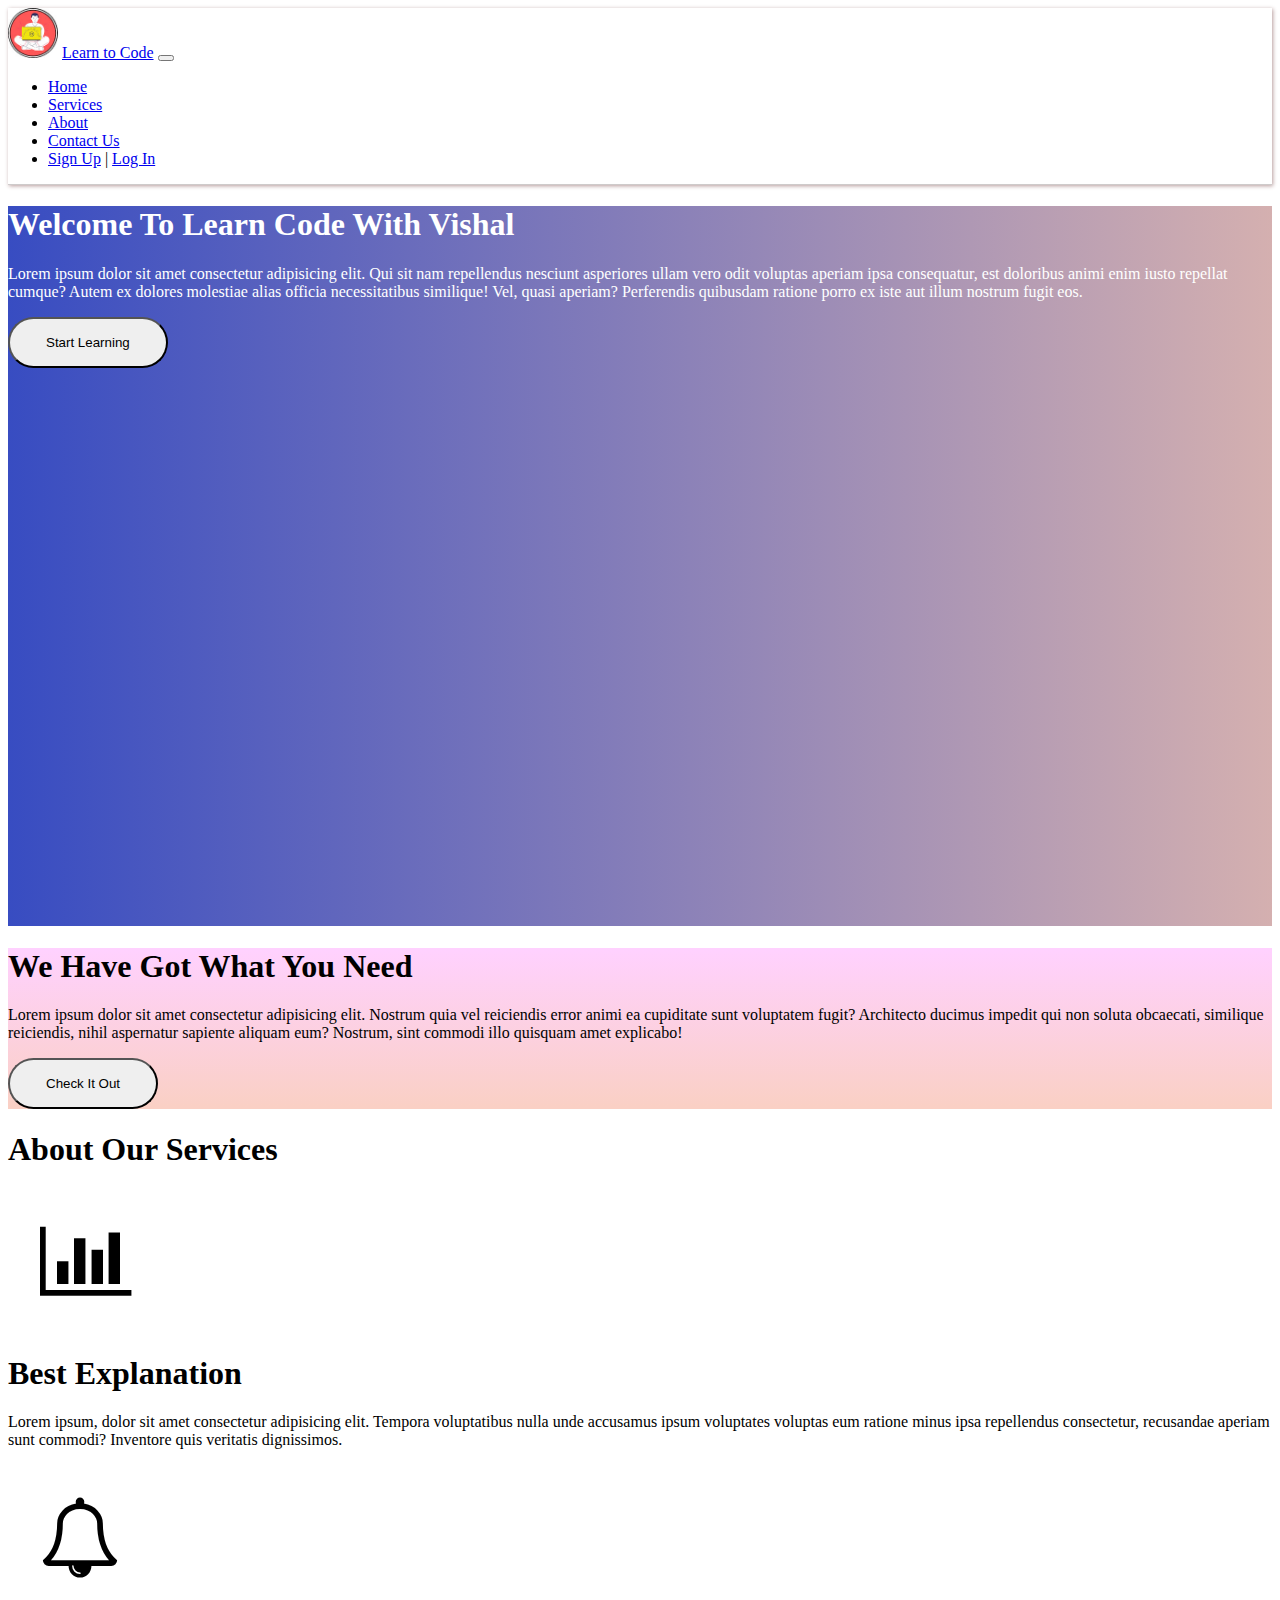
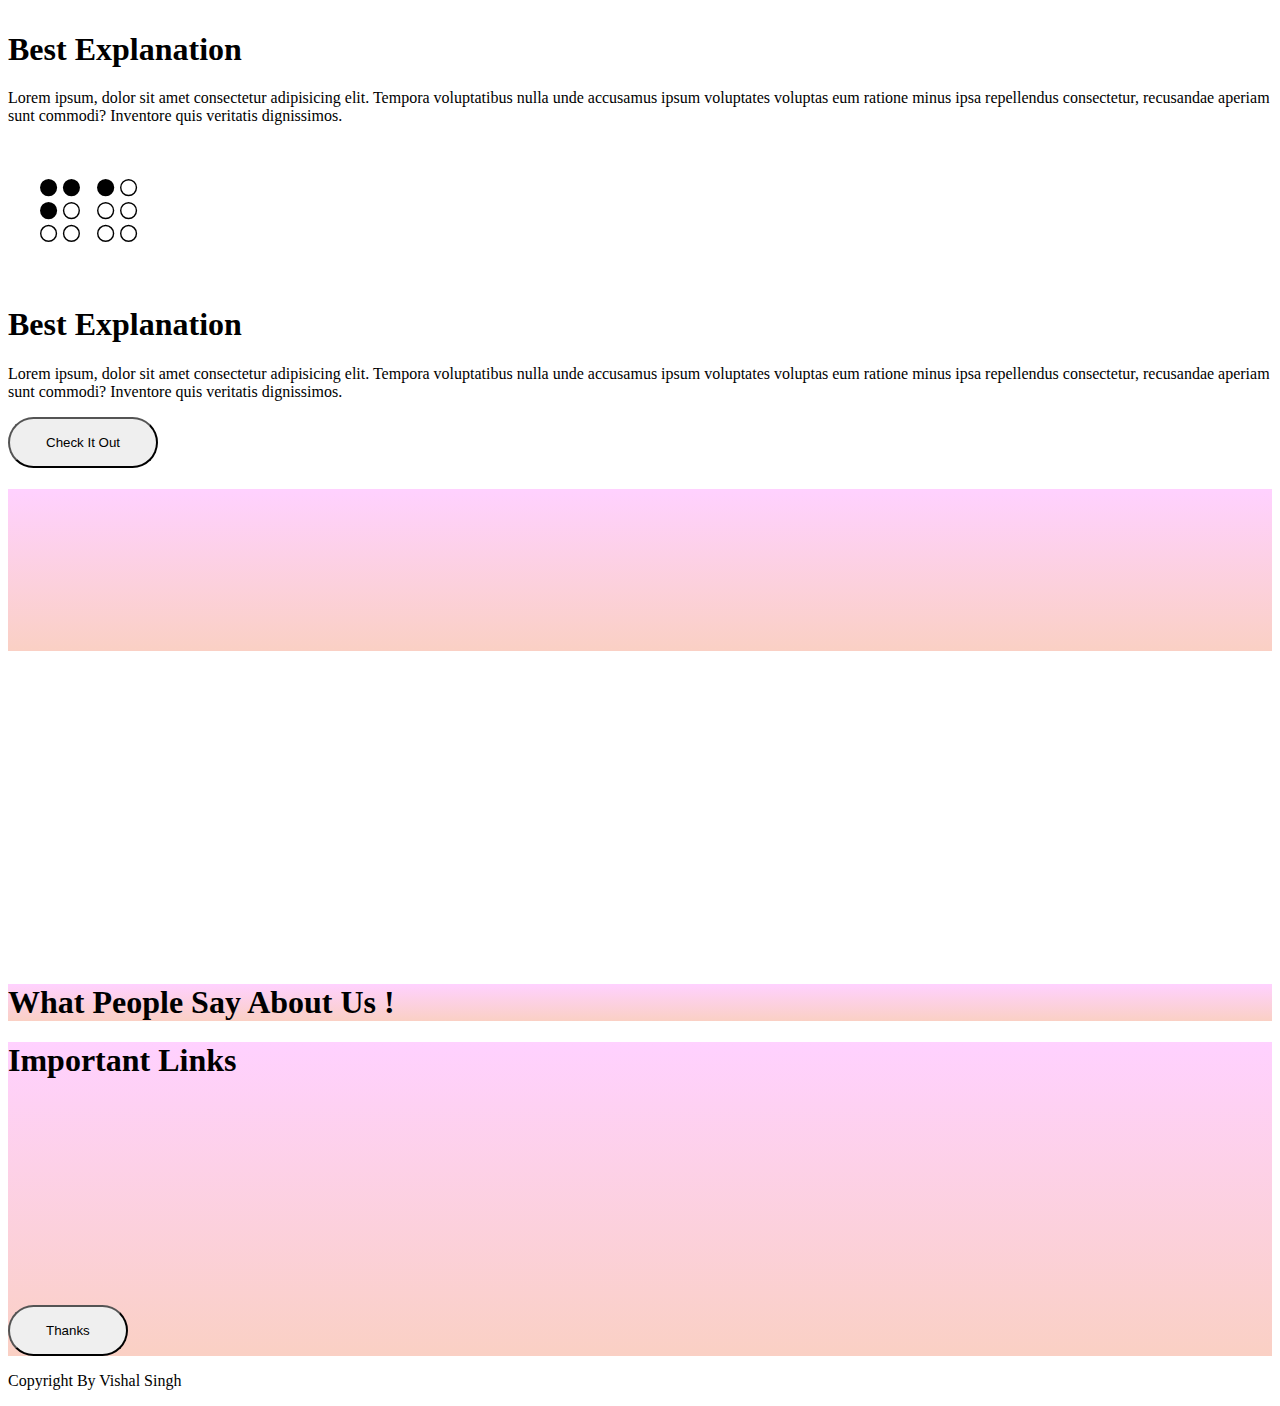
<file: index.html>
<!doctype html>
<html lang="en">
    <head>
        <!-- Required meta tags -->
        <meta charset="utf-8" />
        <meta
          name="viewport"
          content="width=device-width, initial-scale=1, shrink-to-fit=no"
        />
    
        <!-- Bootstrap CSS -->
        <link
          rel="stylesheet"
          href="https://stackpath.bootstrapcdn.com/bootstrap/4.5.0/css/bootstrap.min.css"
          integrity="sha384-9aIt2nRpC12Uk9gS9baDl411NQApFmC26EwAOH8WgZl5MYYxFfc+NcPb1dKGj7Sk"
          crossorigin="anonymous"
        />
    
        <link
          href="https://fonts.googleapis.com/css2?family=Catamaran:wght@500&family=Old+Standard+TT:wght@700&display=swap"
          rel="stylesheet"
        />
        <link
          rel="stylesheet"
          href="https://cdnjs.cloudflare.com/ajax/libs/font-awesome/4.7.0/css/font-awesome.min.css"
        />
        <link rel="stylesheet" href="./css/owl.carousel.min.css">
        <link rel="stylesheet" href="./css//owl.theme.default.css">

        <link
        rel="stylesheet"
        href="https://cdnjs.cloudflare.com/ajax/libs/animate.css/4.1.1/animate.min.css"
      />
        <link rel="stylesheet" href="css/style.css" />
    
        <title>My Learning Template</title>
      </head>
  <body>
   
    <!-- coding area -->
    <!-- navbar start-->
    <nav class="navbar navbar-expand-lg navbar-light bg-light position-fixed w-100">
        <div class="container">
            <img src="./img/logo.jpg" alt="logo" width="50" height="50">
            <a class="navbar-brand mx-3 my-2 home_pg" href="#home_page">Learn to Code</a>
          <button
            class="navbar-toggler"
            type="button"
            data-toggle="collapse"
            data-target="#navbarSupportedContent"
            aria-controls="navbarSupportedContent"
            aria-expanded="false"
            aria-label="Toggle navigation"
          >
            <span class="navbar-toggler-icon"></span>
          </button>
  
          <div class="collapse navbar-collapse" id="navbarSupportedContent">
            <ul class="navbar-nav ml-auto header_links">
              <li class="nav-item active">
                <a class="nav-link" href="#home_page"
                  >Home</a
                >
              </li>
              <li class="nav-item">
                <a class="nav-link" href="#services_page">Services</a>
              </li>
  
              <li class="nav-item">
                <a class="nav-link" href="#about_page">About</a>
              </li>
  
              <li class="nav-item">
                <a class="nav-link" href="#contact_page" tabindex="-1" aria-disabled="true"
                  >Contact Us</a
                >
              </li>

              <!-- <li class="nav-item">
                <a class="nav-link" href="signup.html" tabindex="-1" aria-disabled="true"
                  >Sign Up</a
                >
              </li> -->

              <li class="nav-item">
                <a class="nav-link" href="signup.html"  aria-disabled="true" style="width: 40%;display: inline;">Sign Up</a>
                <span> | </span>
                <a class="nav-link" href="login.html"  aria-disabled="true" style=" display: inline-block;">Log In</a>
             </li>

            </ul>
          </div>
        </div>
      </nav>
    <!-- navbar ends-->

      <!-- header section  -->

      <div class="header" id="home_page">
        <div class="container h-100">
            <div class="row h-100 align-items-center">
                <div class="col-md-12 text-center">
                    <h1 class="animate__animated animate__fadeInDown wow">Welcome To Learn Code With Vishal </h1>
                    <p>
                        Lorem ipsum dolor sit amet consectetur adipisicing elit. Qui sit nam 
                        repellendus nesciunt asperiores ullam vero odit voluptas aperiam ipsa
                         consequatur, est doloribus animi enim iusto repellat cumque? Autem ex
                          dolores molestiae alias officia necessitatibus similique! Vel, quasi 
                          aperiam? Perferendis quibusdam ratione porro ex iste aut illum nostrum fugit eos.
                    </p>
                    <button class="btn btn-primary">Start Learning</button>
                </div>
            </div>
        </div>

      </div>
      <!-- header section ends  -->

      <!-- message section -->
      <section class="message py-5">

        <div class="container text-center">
            <h1>We Have Got What You Need</h1>
            <p>Lorem ipsum dolor sit amet consectetur adipisicing elit.
                 Nostrum quia vel reiciendis error animi ea cupiditate sunt
                  voluptatem fugit? Architecto ducimus impedit qui non soluta obcaecati,
                   similique reiciendis, nihil aspernatur sapiente aliquam eum? Nostrum, 
                   sint commodi illo quisquam amet explicabo!
            </p>
            <button class="btn btn-primary">Check It Out</button>
        </div>
      </section>

      <!-- message section ends -->

      <!-- about section  -->

      <section class="services" id="services_page">
        <div class="container text-center py-5">
                <h1>About Our Services</h1>
            <div class="row">
                <div class="col-md-4">
                    <div class="card">
                        <div class="card-body">
                            <i class="fa fa-bar-chart"></i>
                            <h1>Best Explanation</h1>
                            <p>Lorem ipsum, dolor sit amet consectetur adipisicing elit. Tempora
                                 voluptatibus nulla unde accusamus ipsum voluptates voluptas eum 
                                 ratione minus ipsa repellendus consectetur, recusandae aperiam 
                                 sunt commodi? Inventore quis veritatis dignissimos.
                            </p>
                        </div>
                    </div>
                </div>
                <div class="col-md-4">
                    <div class="card">
                        <div class="card-body">
                            <i class="fa fa-bell-o"></i>
                            <h1>Best Explanation</h1>
                            <p>Lorem ipsum, dolor sit amet consectetur adipisicing elit. Tempora
                                 voluptatibus nulla unde accusamus ipsum voluptates voluptas eum 
                                 ratione minus ipsa repellendus consectetur, recusandae aperiam 
                                 sunt commodi? Inventore quis veritatis dignissimos.
                            </p>
                        </div>
                    </div>
                </div>
                <div class="col-md-4">
                    <div class="card">
                        <div class="card-body">
                            <i class="fa fa-braille"></i>
                            <h1>Best Explanation</h1>
                            <p>Lorem ipsum, dolor sit amet consectetur adipisicing elit. Tempora
                                 voluptatibus nulla unde accusamus ipsum voluptates voluptas eum 
                                 ratione minus ipsa repellendus consectetur, recusandae aperiam 
                                 sunt commodi? Inventore quis veritatis dignissimos.
                            </p>
                        </div>
                    </div>
                </div>
            </div>
            <button class="btn btn-outline-primary my-4">Check It Out</button>
        </div>
      </section>

      <!-- about section ends -->

      <!-- download section -->

      <section class="message py-5">

        <div class="container text-center animate__animated animate__fadeInDown wow">
            <h1>Download & Start Exploring</h1>
            <p>Lorem ipsum dolor sit amet consectetur adipisicing elit.
                 Nostrum quia vel reiciendis error animi ea cupiditate sunt
                  voluptatem fugit? Architecto ducimus impedit qui non soluta obcaecati,
                   similique reiciendis, nihil aspernatur sapiente aliquam eum? Nostrum, 
                   sint commodi illo quisquam amet explicabo!
            </p>
            <button class="btn btn-outline-success">Download</button>
        </div>
      </section>
      <!-- download section ends -->

      <!-- contact us section -->

      <section class="contact  animate__animated animate__bounceIn animate__slower wow" id="contact_page">
          <div class="container text-center py-5">
              <h1>Lets get In Touch !</h1>
              <p>Lorem ipsum dolor sit amet consectetur adipisicing elit. Obcaecati 
                  dolor autem fuga nulla explicabo fugit id adipisci aliquam minima dicta 
                  tenetur facere ipsa nihil, nobis eaque tempora placeat cupiditate totam.
              </p>
              <i class="fa fa-phone text-warning conts"></i>
              <i class="fa fa-heart text-danger conts"></i>
              <p>+91-8180026269</p>
              <p>www.codinguru.com</p>
          </div>
      </section>
      <!-- contact us section ends -->

      <!-- people say about us  -->
      <section class="ppl-about-us" id="about_page">
          <div class="container py-4">
              <h1 class="text-center py-2">What People Say About Us !</h1>
              <div class="row">
                <div class="owl-carousel owl-theme">
                    <div> 
                        <div class="card">
                            <div class="card-body text-center">
                                <i class="fa fa-user-o" aria-hidden="true"></i>
                                <h1>Best Explanation</h1>
                                <p>Lorem ipsum, dolor sit amet consectetur adipisicing elit. Tempora
                                     voluptatibus nulla unde accusamus ipsum voluptates voluptas eum 
                                     ratione minus ipsa repellendus consectetur, recusandae aperiam 
                                     sunt commodi? Inventore quis veritatis dignissimos.
                                </p>
                            </div>
                        </div>
                    </div>
                    <div>
                        <div class="card">
                            <div class="card-body text-center">
                                <i class="fa fa-user-o" aria-hidden="true"></i>
                                <h1>Best Explanation</h1>
                                <p>Lorem ipsum, dolor sit amet consectetur adipisicing elit. Tempora
                                     voluptatibus nulla unde accusamus ipsum voluptates voluptas eum 
                                     ratione minus ipsa repellendus consectetur, recusandae aperiam 
                                     sunt commodi? Inventore quis veritatis dignissimos.
                                </p>
                            </div>
                        </div>
                    </div>
                    <div>
                        <div class="card">
                            <div class="card-body text-center">
                                <i class="fa fa-user-o" aria-hidden="true"></i>
                                <h1>Best Explanation</h1>
                                <p>Lorem ipsum, dolor sit amet consectetur adipisicing elit. Tempora
                                     voluptatibus nulla unde accusamus ipsum voluptates voluptas eum 
                                     ratione minus ipsa repellendus consectetur, recusandae aperiam 
                                     sunt commodi? Inventore quis veritatis dignissimos.
                                </p>
                            </div>
                        </div>
                    </div>
                    <div>
                        <div class="card">
                            <div class="card-body text-center">
                                <i class="fa fa-user-o" aria-hidden="true"></i>
                                <h1>Best Explanation</h1>
                                <p>Lorem ipsum, dolor sit amet consectetur adipisicing elit. Tempora
                                     voluptatibus nulla unde accusamus ipsum voluptates voluptas eum 
                                     ratione minus ipsa repellendus consectetur, recusandae aperiam 
                                     sunt commodi? Inventore quis veritatis dignissimos.
                                </p>
                            </div>
                        </div>
                    </div>
                    <div>
                        <div class="card">
                            <div class="card-body text-center">
                                <i class="fa fa-user-o" aria-hidden="true"></i>
                                <h1>Best Explanation</h1>
                                <p>Lorem ipsum, dolor sit amet consectetur adipisicing elit. Tempora
                                     voluptatibus nulla unde accusamus ipsum voluptates voluptas eum 
                                     ratione minus ipsa repellendus consectetur, recusandae aperiam 
                                     sunt commodi? Inventore quis veritatis dignissimos.
                                </p>
                            </div>
                        </div>
                    </div>
                    <div>
                        <div class="card">
                            <div class="card-body text-center">
                                <i class="fa fa-user-o" aria-hidden="true"></i>
                                <h1>Best Explanation</h1>
                                <p>Lorem ipsum, dolor sit amet consectetur adipisicing elit. Tempora
                                     voluptatibus nulla unde accusamus ipsum voluptates voluptas eum 
                                     ratione minus ipsa repellendus consectetur, recusandae aperiam 
                                     sunt commodi? Inventore quis veritatis dignissimos.
                                </p>
                            </div>
                        </div>
                    </div>
                    <div>
                        <div class="card">
                            <div class="card-body text-center">
                                <i class="fa fa-user-o" aria-hidden="true"></i>
                                <h1>Best Explanation</h1>
                                <p>Lorem ipsum, dolor sit amet consectetur adipisicing elit. Tempora
                                     voluptatibus nulla unde accusamus ipsum voluptates voluptas eum 
                                     ratione minus ipsa repellendus consectetur, recusandae aperiam 
                                     sunt commodi? Inventore quis veritatis dignissimos.
                                </p>
                            </div>
                        </div>
                    </div>
                  </div>
              </div>
          </div>
      </section>
      <!-- people say about us ends -->

       <!-- links section -->
       <section class="message py-5">
        <div class="container text-center">
            <h1>Important Links</h1>
            <div class="container">
                <div class="row py-4">
                    <div class="col-md-6 animate__animated animate__fadeInDown wow">
                        <p>Facebook</p>
                        <p>Google</p>
                        <p>Instagram</p>
                    </div>
                    <div class="col-md-6 animate__animated animate__fadeInDown wow">
                        <p>Snapchat</p>
                        <p>WhatsApp</p>
                        <p>Yahoo</p>
                    </div>
                </div>
            </div>
            
            <button class="btn btn-primary">Thanks</button>
        </div>
      </section>

      <!-- links section ends  -->
      <!-- demo -->
      <!-- demo ends -->

      <!-- footer section  -->

      <section class="footer bg-dark">
          <div class="container py-5 text-white text-center">
            <p>Copyright By Vishal Singh</p>
          </div>
      </section>
      <!-- footer section ends -->

    <!-- coding area ends -->


    <!-- Option 1: Bootstrap Bundle with Popper -->
    <script src="https://code.jquery.com/jquery-3.6.0.js" 
    integrity="sha256-H+K7U5CnXl1h5ywQfKtSj8PCmoN9aaq30gDh27Xc0jk="
     crossorigin="anonymous">
    </script>
  <script
    src="https://cdn.jsdelivr.net/npm/popper.js@1.16.0/dist/umd/popper.min.js"
    integrity="sha384-Q6E9RHvbIyZFJoft+2mJbHaEWldlvI9IOYy5n3zV9zzTtmI3UksdQRVvoxMfooAo"
    crossorigin="anonymous"
  ></script>
  <script
    src="https://stackpath.bootstrapcdn.com/bootstrap/4.5.0/js/bootstrap.min.js"
    integrity="sha384-OgVRvuATP1z7JjHLkuOU7Xw704+h835Lr+6QL9UvYjZE3Ipu6Tp75j7Bh/kR0JKI"
    crossorigin="anonymous"
  ></script>
  <script src="./js/wow.min.js"></script>
  <script src="./js//owl.carousel.min.js"></script>
    <script src="./js/index.js"></script>
    <script>
        $(document).ready(function(){
            $(".owl-carousel").owlCarousel(
                {
                    loop : true,
                    margin :10,
                    autoplay : true,
                    smartSpeed : 200,
                    navSpeed : 100,
                    autoplayTimeout : 3000,
                    autoplaySpeed : 1000,
                    responsive:{
                                0:{
                                    items:1,
                                    nav:true
                                },
                                600:{
                                    items:3,
                                    nav:false
                                },
                                1000:{
                                    items:3,
                                    nav:true,
                                    loop:false
                                }
                }
                }
            );
        });
    </script>
     <script>
        new WOW(
            {
                      boxClass:     'wow',      // default
                      animateClass: 'animated', // default
                      offset:       0,          // default
                      mobile:       true,       // default
                      live:         true        // default
                    }
        ).init();
    </script>
    </body>
</html>
</file>
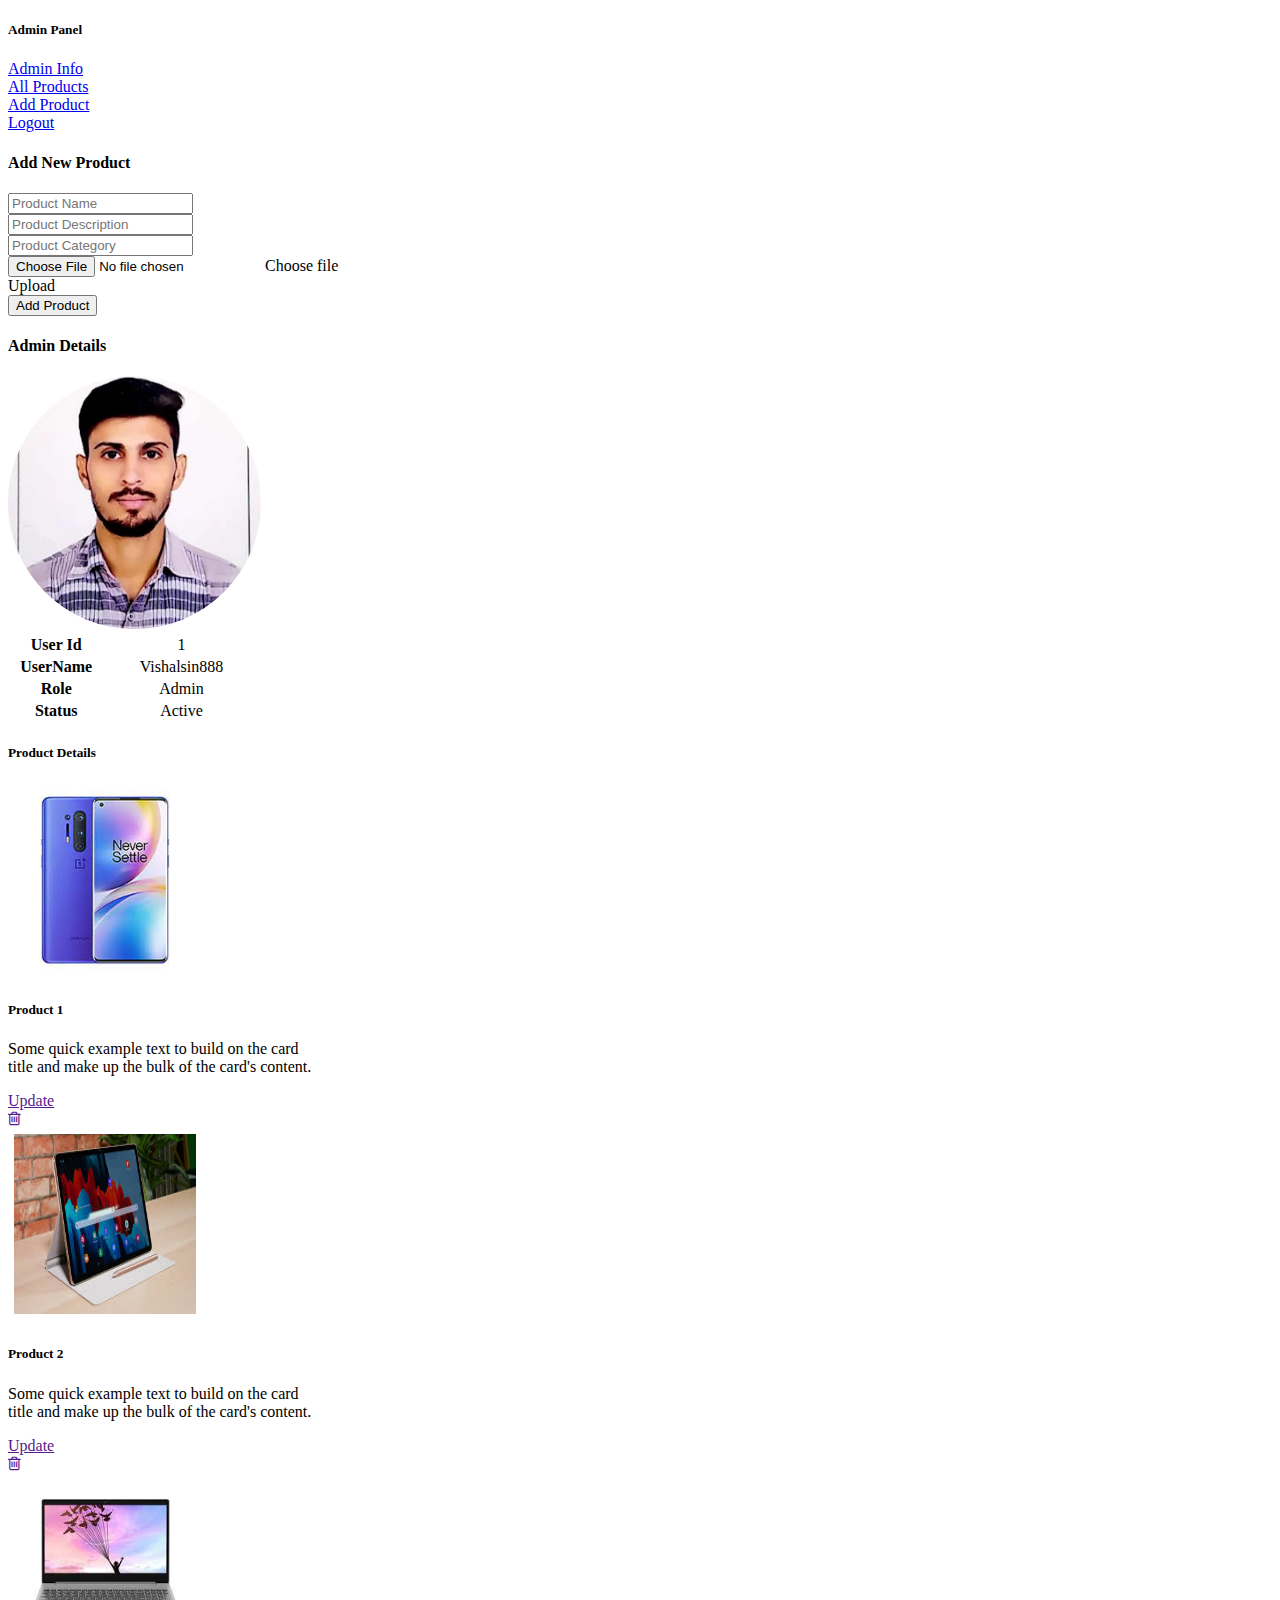
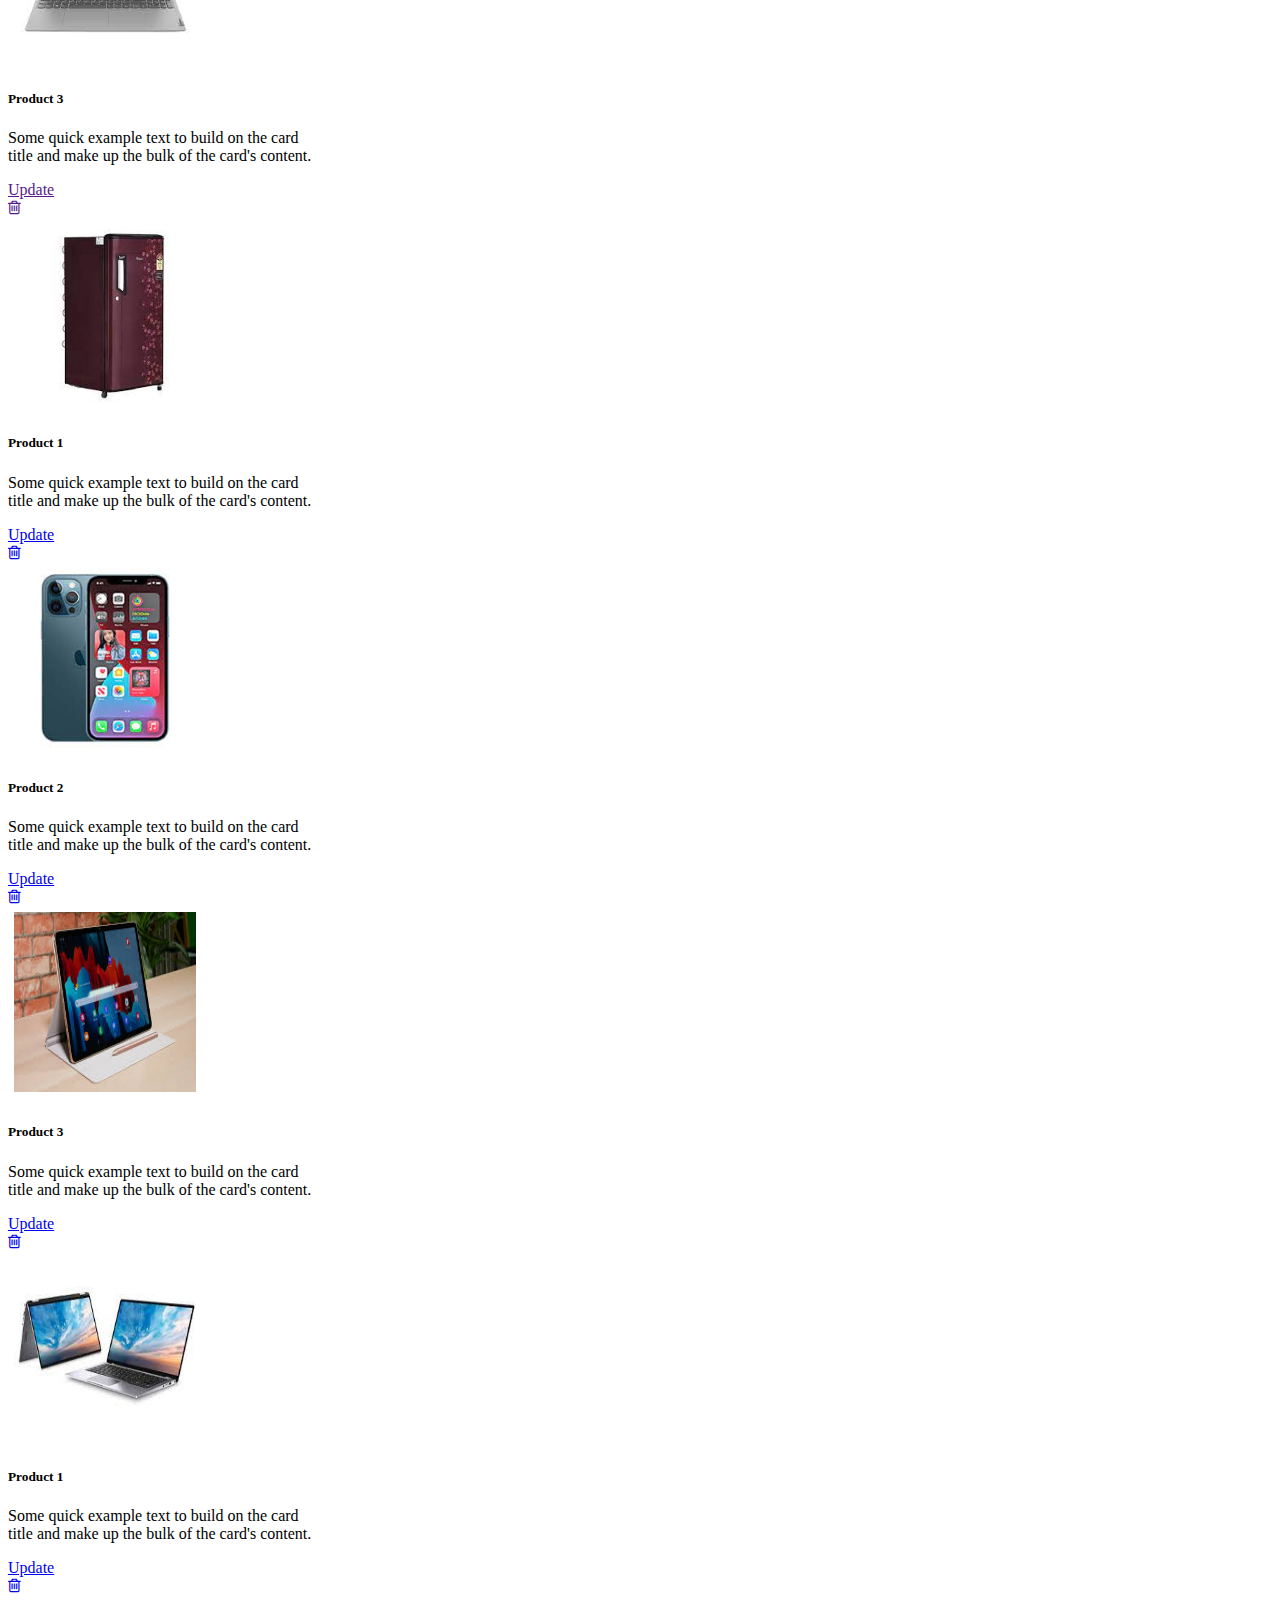
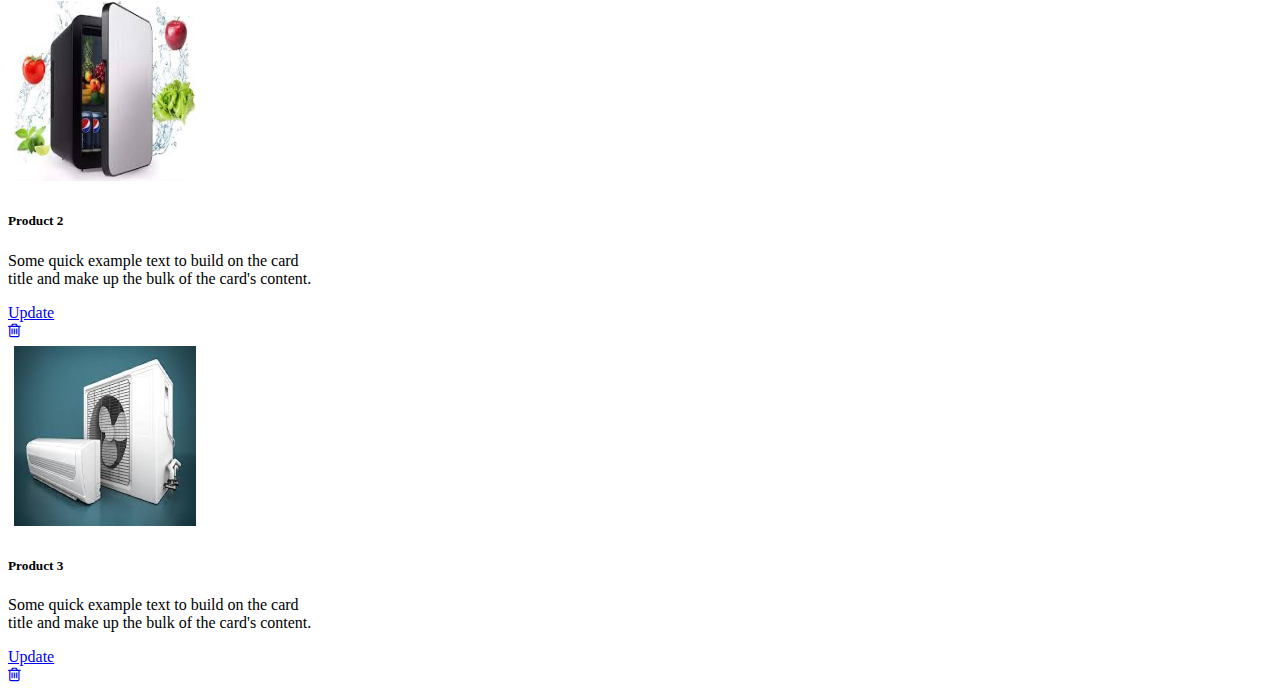
<file: admin.html>
<!DOCTYPE html>
<html lang="en">
<head>
    <meta charset="UTF-8">
    <meta http-equiv="X-UA-Compatible" content="IE=edge">
    <meta name="viewport" content="width=device-width, initial-scale=1.0">
    <link
    rel="stylesheet"
    href="https://stackpath.bootstrapcdn.com/bootstrap/4.5.0/css/bootstrap.min.css"
    integrity="sha384-9aIt2nRpC12Uk9gS9baDl411NQApFmC26EwAOH8WgZl5MYYxFfc+NcPb1dKGj7Sk"
    crossorigin="anonymous"
  />

  <link
    href="https://fonts.googleapis.com/css2?family=Catamaran:wght@500&family=Old+Standard+TT:wght@700&display=swap"
    rel="stylesheet"
  />
  <link
    rel="stylesheet"
    href="https://cdnjs.cloudflare.com/ajax/libs/font-awesome/4.7.0/css/font-awesome.min.css"
  />
  <link rel="stylesheet" href="css/products.css" />
    <title>Document</title>
</head>
<body>
    <div class="bootstrap-wrapper">
        <div class="container-fluid">
            <div class="row py-2">
                <div class="col-md-3">
                    <div class="card bg-light">
                        <div class="card-body">
                            <h5 class="py-3">Admin Panel</h5>
                                <div class="container my-3" id="AdminInfo">
                                    <a class="btn btn-secondary" data-toggle="collapse" href="#collapseAdminInfo" role="button" aria-expanded="true" aria-controls="collapseAdminInfo">Admin Info</a>
                                </div>
                                <div class="container my-3" id="AllProductsInfo">
                                    <a class="btn btn-info" data-toggle="collapse" href="#collapseAllProducts" role="button" aria-expanded="false" aria-controls="collapseAllProducts">All Products</a>
                                </div>
                                <div class="container my-3" id="ProductInfo">
                                    <a class="btn btn-info" data-toggle="collapse" href="#collapseProduct" role="button" aria-expanded="false" aria-controls="collapseProduct">
                                        Add Product
                                    </a>
                                </div>
                                <div class="container my-3">
                                    <a class="btn btn-danger" href="index.html">Logout</a>
                                </div>
                        </div>
                    </div>
                </div>
                <div class="col-md-9" id="cardsInfo">
                    <div class="card bg-light">
                        <div class="card-body collapse" id="collapseProduct" aria-labelledby="ProductInfo" data-parent="#cardsInfo">
                            <div class="row">
                                <div class="container">
                                    <div class="card bg-light my-1">
                                        <div class="card-body mx-auto">
                                            <h4 class="card-title text-center my-3">Add New Product</h4>
                                            <form action="">
                            
                                                <!-- prod name  -->
                                                <div class="form-group input-group">
                                                    <input type="text" class="form-control" placeholder="Product Name">
                                                </div>

                                                <!-- prod description  -->
                                                <div class="form-group input-group mb-4">
                                                    <input type="password" class="form-control" placeholder="Product Description">
                                                </div>
                                                <!-- prod category  -->
                                                <div class="form-group input-group mb-4">
                                                  
                                                    <input type="password" class="form-control" placeholder="Product Category">
                                                </div>

                                                <div class="input-group mb-3">
                                                    <div class="custom-file">
                                                      <input type="file" class="custom-file-input" id="inputGroupFile02">
                                                      <label class="custom-file-label" for="inputGroupFile02">Choose file</label>
                                                    </div>
                                                    <div class="input-group-append">
                                                      <span class="input-group-text ml-2" id="" >Upload</span>
                                                    </div>
                                                </div>
                            
                                               <div class="container text-center">
                                                    <button class="btn btn-primary"> Add Product </button>
                                               </div>
                                            </form>
                            
                                        </div>
                                    </div>
                                </div>
                            </div>
                        </div>
                        <div class="card-body collapse show" id="collapseAdminInfo" aria-labelledby="AdminInfo" data-parent="#cardsInfo">
                            <div class="row">
                                <div class="container">
                                    <div class="card bg-light my-1">
                                        <div class="card-body mx-5">
                                            <h4 class="card-title text-center my-3"> Admin Details </h4>
                                                <div class="container">
                                                    <div class="container text-center py-4">
                                                        <img class="admin_img" src="./img/admin.jpg" alt="" width="100" height="100">
                                                    </div>
                                                    <table class="table table-bordered">
                                                        <thead class="thead-dark">
                                                          <tr>
                                                            <th scope="col">User Id</th>
                                                            <td scope="row">1</td>
                                                          </tr>
                                                          <tr>
                                                            <th scope="col">UserName</th>
                                                            <td>Vishalsin888</td>
                                                          </tr>
                                                          <tr>
                                                            <th scope="col">Role</th>
                                                            <td>Admin</td>
                                                          </tr>
                                                          <tr>
                                                            <th scope="col">Status</th>
                                                            <td>Active</td>
                                                          </tr>
                                                        </thead>
                                                      </table>
                                                </div>
                                        </div>
                                    </div>
                                </div>
                            </div>
                        </div>
                        <div class="card-body collapse" id="collapseAllProducts" aria-labelledby="AllProductsInfo" data-parent="#cardsInfo">
                            <h5>Product Details</h5>
                            <div class="row">
                                <div class="col-md-4">
                                    <div class="card my-3" style="width: 19rem;">
                                        <img class="card-img-top" src="./img/m1.jpg" alt="Card image cap">
                                        <div class="card-body">
                                        <h5 class="card-title">Product 1</h5>
                                        <p class="card-text">Some quick example text to build on the card title and make up the bulk of the card's content.</p>
                                        <div class="container">
                                            <div class="row">
                                                <div class="col-md-6">
                                                    <a class="btn btn-primary" href="">Update</a>
                                                </div>
                                                <div class="col-md-6">
                                                    <a class="btn btn-danger" href=""><i class="fa fa-trash-o" aria-hidden="true"></i></a>
                                                </div>
                                            </div>
                                        </div>
                                        </div>
                                    </div>
                                    <div class="card my-3" style="width: 19rem;">
                                        <img class="card-img-top" src="./img/t2.jpg" alt="Card image cap">
                                        <div class="card-body">
                                        <h5 class="card-title">Product 2</h5>
                                        <p class="card-text">Some quick example text to build on the card title and make up the bulk of the card's content.</p>
                                        <div class="container">
                                            <div class="row">
                                                <div class="col-md-6">
                                                    <a class="btn btn-primary" href="">Update</a>
                                                </div>
                                                <div class="col-md-6">
                                                    <a class="btn btn-danger" href=""><i class="fa fa-trash-o" aria-hidden="true"></i></a>
                                                </div>
                                            </div>
                                        </div>
                                        </div>
                                    </div>
                                    <div class="card my-3" style="width: 19rem;">
                                        <img class="card-img-top" src="./img/l1.jpg" alt="Card image cap">
                                        <div class="card-body">
                                        <h5 class="card-title">Product 3</h5>
                                        <p class="card-text">Some quick example text to build on the card title and make up the bulk of the card's content.</p>
                                        <div class="container">
                                            <div class="row">
                                                <div class="col-md-6">
                                                    <a class="btn btn-primary" href="">Update</a>
                                                </div>
                                                <div class="col-md-6">
                                                    <a class="btn btn-danger" href=""><i class="fa fa-trash-o" aria-hidden="true"></i></a>
                                                </div>
                                            </div>
                                        </div>
                                        </div>
                                    </div>
                                </div>
                                <div class="col-md-4">
                                    <div class="card my-3" style="width: 19rem;">
                                        <img class="card-img-top" src="./img/fr1.jpg" alt="Card image cap">
                                        <div class="card-body">
                                        <h5 class="card-title">Product 1</h5>
                                        <p class="card-text">Some quick example text to build on the card title and make up the bulk of the card's content.</p>
                                        <div class="container">
                                            <div class="row">
                                                <div class="col-md-6">
                                                    <a class="btn btn-primary" href="#">Update</a>
                                                </div>
                                                <div class="col-md-6">
                                                    <a class="btn btn-danger" href="#"><i class="fa fa-trash-o" aria-hidden="true"></i></a>
                                                </div>
                                            </div>
                                        </div>
                                        </div>
                                    </div>
                                    <div class="card my-3" style="width: 19rem;">
                                        <img class="card-img-top" src="./img/m2.jpg" alt="Card image cap">
                                        <div class="card-body">
                                        <h5 class="card-title">Product 2</h5>
                                        <p class="card-text">Some quick example text to build on the card title and make up the bulk of the card's content.</p>
                                        <div class="container">
                                            <div class="row">
                                                <div class="col-md-6">
                                                    <a class="btn btn-primary" href="#">Update</a>
                                                </div>
                                                <div class="col-md-6">
                                                    <a class="btn btn-danger" href="#"><i class="fa fa-trash-o" aria-hidden="true"></i></a>
                                                </div>
                                            </div>
                                        </div>
                                        </div>
                                    </div>
                                    <div class="card my-3" style="width: 19rem;">
                                        <img class="card-img-top" src="./img/t2.jpg" alt="Card image cap">
                                        <div class="card-body">
                                        <h5 class="card-title">Product 3</h5>
                                        <p class="card-text">Some quick example text to build on the card title and make up the bulk of the card's content.</p>
                                        <div class="container">
                                            <div class="row">
                                                <div class="col-md-6">
                                                    <a class="btn btn-primary" href="#">Update</a>
                                                </div>
                                                <div class="col-md-6">
                                                    <a class="btn btn-danger" href="#"><i class="fa fa-trash-o" aria-hidden="true"></i></a>
                                                </div>
                                            </div>
                                        </div>
                                        </div>
                                    </div>
                                </div>
                                <div class="col-md-4">
                                    <div class="card my-3" style="width: 19rem;">
                                        <img class="card-img-top" src="./img/l2.jpg" alt="Card image cap">
                                        <div class="card-body">
                                        <h5 class="card-title">Product 1</h5>
                                        <p class="card-text">Some quick example text to build on the card title and make up the bulk of the card's content.</p>
                                        <div class="container">
                                            <div class="row">
                                                <div class="col-md-6">
                                                    <a class="btn btn-primary" href="#">Update</a>
                                                </div>
                                                <div class="col-md-6">
                                                    <a class="btn btn-danger" href="#"><i class="fa fa-trash-o" aria-hidden="true"></i></a>
                                                </div>
                                            </div>
                                        </div>
                                        </div>
                                    </div>
                                    <div class="card my-3" style="width: 19rem;">
                                        <img class="card-img-top" src="./img/fr2.jpg" alt="Card image cap">
                                        <div class="card-body">
                                        <h5 class="card-title">Product 2</h5>
                                        <p class="card-text">Some quick example text to build on the card title and make up the bulk of the card's content.</p>
                                        <div class="container">
                                            <div class="row">
                                                <div class="col-md-6">
                                                    <a class="btn btn-primary" href="#">Update</a>
                                                </div>
                                                <div class="col-md-6">
                                                    <a class="btn btn-danger" href="#"><i class="fa fa-trash-o" aria-hidden="true"></i></a>
                                                </div>
                                            </div>
                                        </div>
                                        </div>
                                    </div>
                                    <div class="card my-3" style="width: 19rem;">
                                        <img class="card-img-top" src="./img/ac1.jpg" alt="Card image cap">
                                        <div class="card-body">
                                        <h5 class="card-title">Product 3</h5>
                                        <p class="card-text">Some quick example text to build on the card title and make up the bulk of the card's content.</p>
                                        <div class="container">
                                            <div class="row">
                                                <div class="col-md-6">
                                                    <a class="btn btn-primary" href="#">Update</a>
                                                </div>
                                                <div class="col-md-6">
                                                    <a class="btn btn-danger" href="#"><i class="fa fa-trash-o" aria-hidden="true"></i></a>
                                                </div>
                                            </div>
                                        </div>
                                        </div>
                                    </div>
                                </div>
                            </div>

                        </div>
                    </div>
                </div>
            </div>
        </div>
    </div>


    <script src="https://code.jquery.com/jquery-3.3.1.slim.min.js" integrity="sha384-q8i/X+965DzO0rT7abK41JStQIAqVgRVzpbzo5smXKp4YfRvH+8abtTE1Pi6jizo" crossorigin="anonymous"></script>
    <script src="https://cdnjs.cloudflare.com/ajax/libs/popper.js/1.14.7/umd/popper.min.js" integrity="sha384-UO2eT0CpHqdSJQ6hJty5KVphtPhzWj9WO1clHTMGa3JDZwrnQq4sF86dIHNDz0W1" crossorigin="anonymous"></script>
    <script src="https://stackpath.bootstrapcdn.com/bootstrap/4.3.1/js/bootstrap.min.js" integrity="sha384-JjSmVgyd0p3pXB1rRibZUAYoIIy6OrQ6VrjIEaFf/nJGzIxFDsf4x0xIM+B07jRM" crossorigin="anonymous"></script>
    
</body>
</html>
</file>
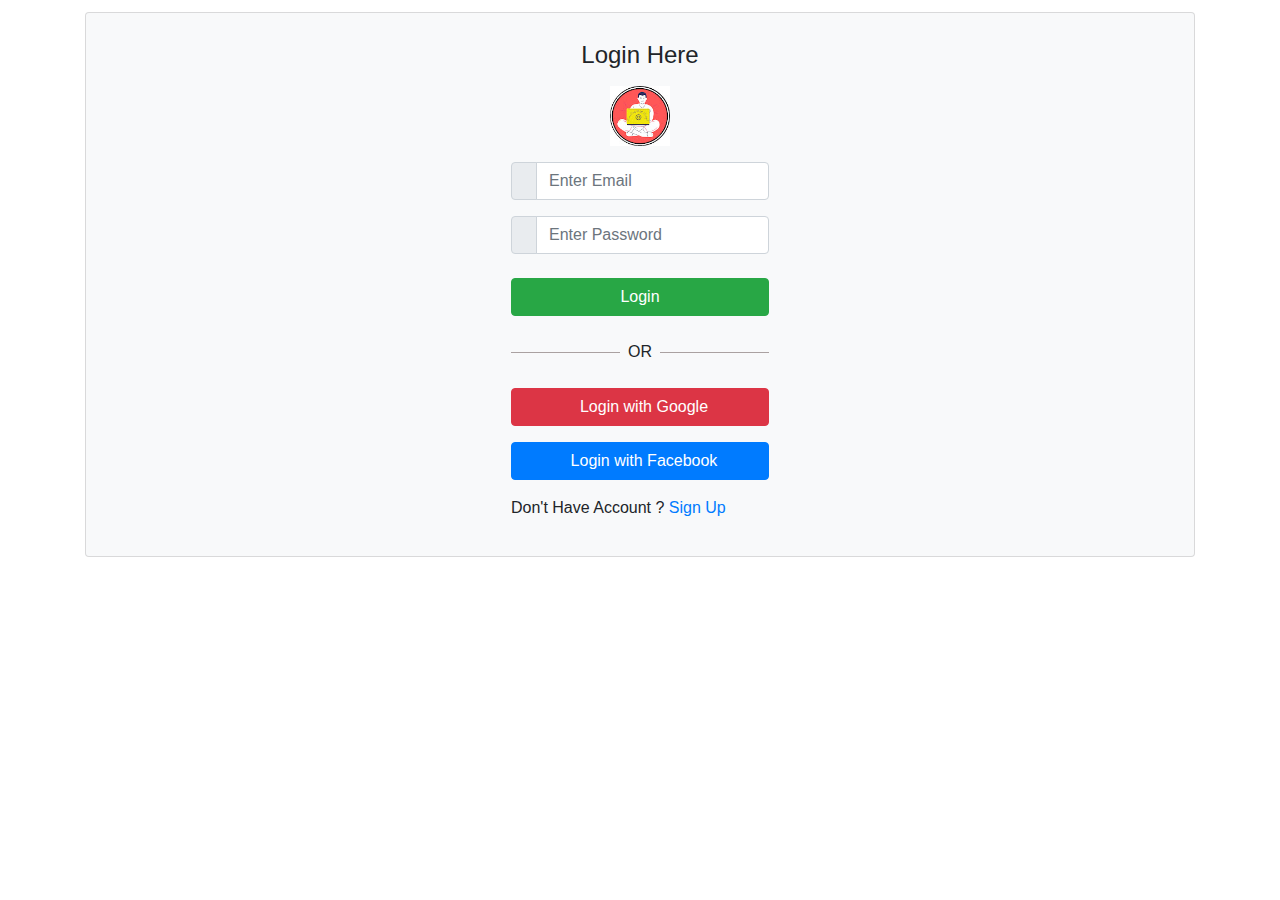
<file: login.html>
<!doctype html>
<html lang="en">
  <head>
    <!-- Required meta tags -->
    <meta charset="utf-8">
    <meta name="viewport" content="width=device-width, initial-scale=1, shrink-to-fit=no">

    <!-- Bootstrap CSS -->
      <!-- Bootstrap CSS -->
      <link rel="stylesheet" href="https://stackpath.bootstrapcdn.com/bootstrap/4.3.1/css/bootstrap.min.css" integrity="sha384-ggOyR0iXCbMQv3Xipma34MD+dH/1fQ784/j6cY/iJTQUOhcWr7x9JvoRxT2MZw1T" crossorigin="anonymous">
      <link
        rel="stylesheet"
        href="https://cdnjs.cloudflare.com/ajax/libs/animate.css/4.1.1/animate.min.css"
      />
      <link rel="stylesheet" href="https://cdnjs.cloudflare.com/ajax/libs/font-awesome/6.0.0-beta2/css/all.min.css" integrity="sha512-YWzhKL2whUzgiheMoBFwW8CKV4qpHQAEuvilg9FAn5VJUDwKZZxkJNuGM4XkWuk94WCrrwslk8yWNGmY1EduTA==" crossorigin="anonymous" referrerpolicy="no-referrer" />
      <title>Login Here</title>
      <style>
        .divider{
            position: relative;
            text-align: center;
        }
  
        .divider span{
            padding: 8px;
            position: relative;
            z-index: 5;
        }
        .divider::after{
            content: "";
            position: absolute;
            width: 100%;
            border-bottom: 1.5px solid rgb(170, 161, 161);
            top: 50%;
            left: 0;
            z-index: 1;
        }
        .fa-caret-left{
            position: absolute;
            top: 30%;
            left: 1px;
            font-size: 36px;
            color: #a90b0c;
        }
    </style>
  </head>
  <body>
    
    <!-- login page  -->

    <div class="container py-2">
        <div class="row">
            <a href="https://vishalsin888.github.io/codinguru/"><i class="fa-solid fa-caret-left"></i></a>
        </div> 
        <div class="card bg-light my-1  animate__animated animate__bounceIn wow">
            <div class="card-body mx-auto">
                <h4 class="card-title text-center my-2">Login Here</h4>
                <div class="container text-center my-3">
                    <img src="./img/logo.jpg" width="60" height="60">
                </div>
                <form action="">

                    <!-- user email  -->

                    <div class="form-group input-group">
                        <div class="input-group-prepend">
                            <div class="input-group-text"><i class="fa fa-envelope"></i></div>
                        </div>
                        <input type="email" class="form-control" placeholder="Enter Email">
                    </div>
                    <!-- user password  -->

                    <div class="form-group input-group mb-4">
                        <div class="input-group-prepend">
                            <div class="input-group-text"><i class="fa fa-lock"></i></div>
                        </div>
                        <input type="password" class="form-control" placeholder="Enter Password">
                    </div>

                    <button class="btn btn-block btn-success">Login</button>

                    <p class="divider mt-4 bg-light ">
                        <span class="bg-light">
                        OR
                        </span>
                    </p>

                    <a href="" class="btn btn-block btn-danger mb-3 mt-4">
                        <i class="fab fa-google mr-2"></i>
                        Login with Google</a>
                    <a href="" class="btn btn-block btn-primary mb-3">
                        <i class="fab fa-facebook-f mr-2"></i>
                        Login with Facebook</a>

                    <p>Don't Have Account ? <a href="signup.html">Sign Up</a></p>
                    
                </form>

            </div>
        </div>
    </div>

    <!-- login page ends -->

    <!-- jQuery first, then Popper.js, then Bootstrap JS -->
    <script src="https://code.jquery.com/jquery-3.3.1.slim.min.js" integrity="sha384-q8i/X+965DzO0rT7abK41JStQIAqVgRVzpbzo5smXKp4YfRvH+8abtTE1Pi6jizo" crossorigin="anonymous"></script>
    <script src="https://cdnjs.cloudflare.com/ajax/libs/popper.js/1.14.7/umd/popper.min.js" integrity="sha384-UO2eT0CpHqdSJQ6hJty5KVphtPhzWj9WO1clHTMGa3JDZwrnQq4sF86dIHNDz0W1" crossorigin="anonymous"></script>
    <script src="https://stackpath.bootstrapcdn.com/bootstrap/4.3.1/js/bootstrap.min.js" integrity="sha384-JjSmVgyd0p3pXB1rRibZUAYoIIy6OrQ6VrjIEaFf/nJGzIxFDsf4x0xIM+B07jRM" crossorigin="anonymous"></script>
    <script src="./js/wow.min.js"></script>
    <script>
        new WOW(
            {
                      boxClass:     'wow',      // default
                      animateClass: 'animated', // default
                      offset:       0,          // default
                      mobile:       true,       // default
                      live:         true        // default
                    }
        ).init();
    </script>
 </body>
</html>
</file>
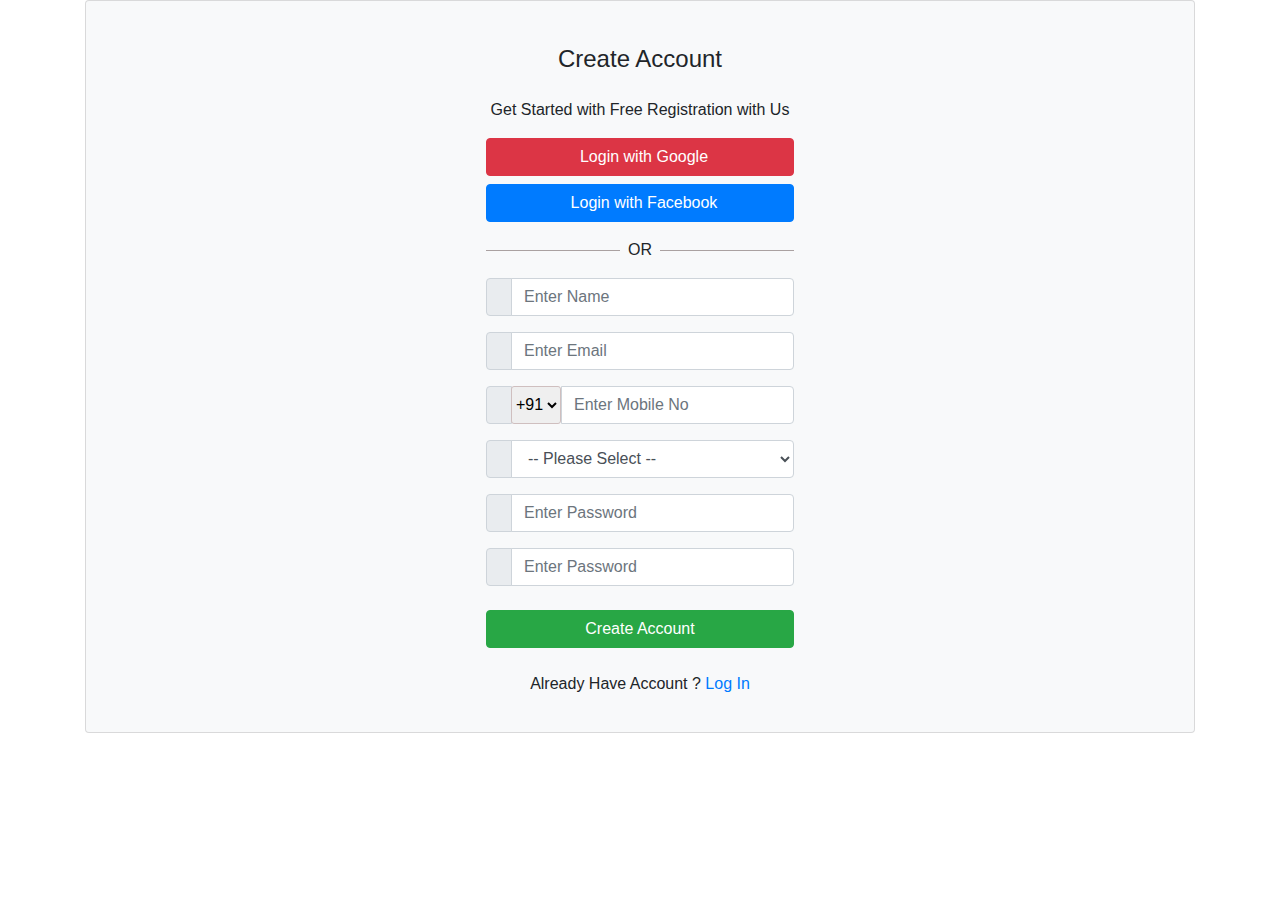
<file: signup.html>
<!doctype html>
<html lang="en">
  <head>
    <!-- Required meta tags -->
    <meta charset="utf-8">
    <meta name="viewport" content="width=device-width, initial-scale=1, shrink-to-fit=no">
   
    <!-- Bootstrap CSS -->
    <link rel="stylesheet" href="https://stackpath.bootstrapcdn.com/bootstrap/4.3.1/css/bootstrap.min.css" integrity="sha384-ggOyR0iXCbMQv3Xipma34MD+dH/1fQ784/j6cY/iJTQUOhcWr7x9JvoRxT2MZw1T" crossorigin="anonymous">
    <link rel="stylesheet" href="https://cdnjs.cloudflare.com/ajax/libs/font-awesome/6.0.0-beta2/css/all.min.css" integrity="sha512-YWzhKL2whUzgiheMoBFwW8CKV4qpHQAEuvilg9FAn5VJUDwKZZxkJNuGM4XkWuk94WCrrwslk8yWNGmY1EduTA==" crossorigin="anonymous" referrerpolicy="no-referrer" />
    <title>Free Register Here</title>
  </head>

  <style>
      .divider{
          position: relative;
          text-align: center;
      }

      .divider span{
          padding: 8px;
          position: relative;
          z-index: 5;
      }
      .divider::after{
          content: "";
          position: absolute;
          width: 100%;
          border-bottom: 1.5px solid rgb(170, 161, 161);
          top: 50%;
          left: 0;
          z-index: 1;
      }
  </style>
  <body>

    <!-- coding area  -->
    <div class="container">

        <div class="card bg-light text-center">
            <div class="card-body mx-auto">
                <h4 class="card-title text-center my-4">Create Account</h4>
                <p>Get Started with Free Registration with Us</p>

                <a href="" class="btn btn-block btn-danger">
                    <i class="fab fa-google mr-2"></i>
                    Login with Google</a>
                <a href="" class="btn btn-block btn-primary">
                    <i class="fab fa-facebook-f mr-2"></i>
                    Login with Facebook</a>

                <p class="divider mt-3 bg-light">
                    <span class="bg-light">
                    OR
                    </span>
                </p>

                <!-- form  -->
                <form action="">

                    <!-- username  -->
                    <div class="form-group input-group">
                        <div class="input-group-prepend">
                            <div class="input-group-text"><i class="fa fa-user"></i></div>
                          </div>
                        <input type="text" class="form-control" placeholder="Enter Name">
                    </div>

                    <!-- email  -->
                    <div class="form-group input-group">
                        <div class="input-group-prepend">
                            <div class="input-group-text"><i class="fa fa-envelope"></i></div>
                          </div>
                        <input type="email" class="form-control" placeholder="Enter Email">
                    </div>

                    <!-- phone  -->
                    <div class="form-group input-group">
                        <div class="input-group-prepend">
                            <div class="input-group-text"><i class="fa fa-phone"></i></div>
                          </div>
                        <select class="custom-sel" style="max-width: 80px;border-radius: 3px; border-color: rgb(207, 191, 191);">
                            <option value="">+91</option>
                            <option value="">+92</option>
                            <option value="">+93</option>
                            <option value="">+94</option>
                        </select>
                        <input type="number" class="form-control" placeholder="Enter Mobile No">
                    </div>

                    <!-- role  -->

                    <div class="form-group input-group">
                        <div class="input-group-prepend">
                            <div class="input-group-text"><i class="fa fa-building"></i></div>
                          </div>
                          <select class="form-control">
                            <option value="" selected disabled>-- Please Select --</option>
                            <option value="">Teacher</option>
                            <option value="">Admin</option>
                            <option value="">Normal</option>
                            <option value="">Principal</option>
                        </select>
                    </div>

                     <!-- password  -->
                     <div class="form-group input-group">
                        <div class="input-group-prepend">
                            <div class="input-group-text"><i class="fa fa-lock"></i></div>
                          </div>
                        <input type="password" class="form-control" placeholder="Enter Password">
                    </div>
                    
                     <!-- repeat password  -->
                     <div class="form-group input-group">
                        <div class="input-group-prepend">
                            <div class="input-group-text"><i class="fa fa-unlock"></i></div>
                          </div>
                        <input type="password" class="form-control" placeholder="Enter Password">
                    </div>

                    <button type="submit" class="btn btn-block btn-success my-4">Create Account</button>

                    <p>Already Have Account ? <a href="login.html">Log In</a></p>
                    
                </form>

                <!-- form ends -->
                    
            </div>
        </div>
    </div>

    <!-- coding area ends -->


    <!-- jQuery first, then Popper.js, then Bootstrap JS -->
    <script src="https://code.jquery.com/jquery-3.3.1.slim.min.js" integrity="sha384-q8i/X+965DzO0rT7abK41JStQIAqVgRVzpbzo5smXKp4YfRvH+8abtTE1Pi6jizo" crossorigin="anonymous"></script>
    <script src="https://cdnjs.cloudflare.com/ajax/libs/popper.js/1.14.7/umd/popper.min.js" integrity="sha384-UO2eT0CpHqdSJQ6hJty5KVphtPhzWj9WO1clHTMGa3JDZwrnQq4sF86dIHNDz0W1" crossorigin="anonymous"></script>
    <script src="https://stackpath.bootstrapcdn.com/bootstrap/4.3.1/js/bootstrap.min.js" integrity="sha384-JjSmVgyd0p3pXB1rRibZUAYoIIy6OrQ6VrjIEaFf/nJGzIxFDsf4x0xIM+B07jRM" crossorigin="anonymous"></script>
  </body>
</html>
</file>
<file: css/style.css>
body{
    font-family: "Catamaran", sans-serif;
    font-family: "Old Standard TT", serif;

}

.header{
    height : 80vh;
    width: 100%;
    color: white;
    background: linear-gradient(to right, rgba(34, 57, 187, 0.9), rgba(170, 97, 97, 0.5)),
         url(https://images.pexels.com/photos/1181677/pexels-photo-1181677.jpeg?auto=compress&cs=tinysrgb&h=650&w=940);
    background-size: cover;     

}
.h-100{
    height: 100%;
    width: 100%;
}
.btn{
    border-radius: 10rem !important;
    padding: 1rem 2.25rem !important;
}
.message{
    background: linear-gradient( to top , #fad0c4 0% , #ffd1ff 100%);
}
.fa{
    font-size: 5rem;
    padding: 2rem;
}
.conts{

    font-size: 3rem;
}
.ppl-about-us{
    background: linear-gradient( to top , #fad0c4 0% , #ffd1ff 100%);
}
.navbar{
    z-index: 9;
    box-shadow: 1px 1px 4px 0px rgb(183 157 157);
    border-bottom: 1px solid rgb(93 84 84 / 30%);
}
.header_links li a:hover{
    color:#f3690d !important;
}
</file>
<file: css/products.css>
.card-img-top{
    width: 60%;
    height: 180px;
    padding: 2%;
}
.table-bordered tr th {
    width: 30%;
 margin-right: 20px;
 text-align: center;
}
.table-bordered tr td {
    width: 50%;
 margin-right: 20px;
 text-align: center;
}

.admin_img{
    border-radius: 50%;
    width: 20%;
    height: 25%;
}
.updateContainer{
    margin: 5% 0%;
}
.modal-md{
    top: 25%;
}
.admin_nav{
    z-index: 99;
    box-shadow: 1px 1px 4px 0px rgb(183 157 157);
    border-bottom: 1px solid rgb(93 84 84 / 30%);
}
.nav-item .nav-link{
    color: black !important;
    font-weight: bold !important;
}

.header_links li a:hover{
    color:#a90b0c !important;
}
.home_pg img{
    width: 250px;
}
@media screen and (max-width: 360px) and (max-width: 420px) {
/* For mobile phones: */
.home_pg img{
    width: 175px;
}
}
</file>
